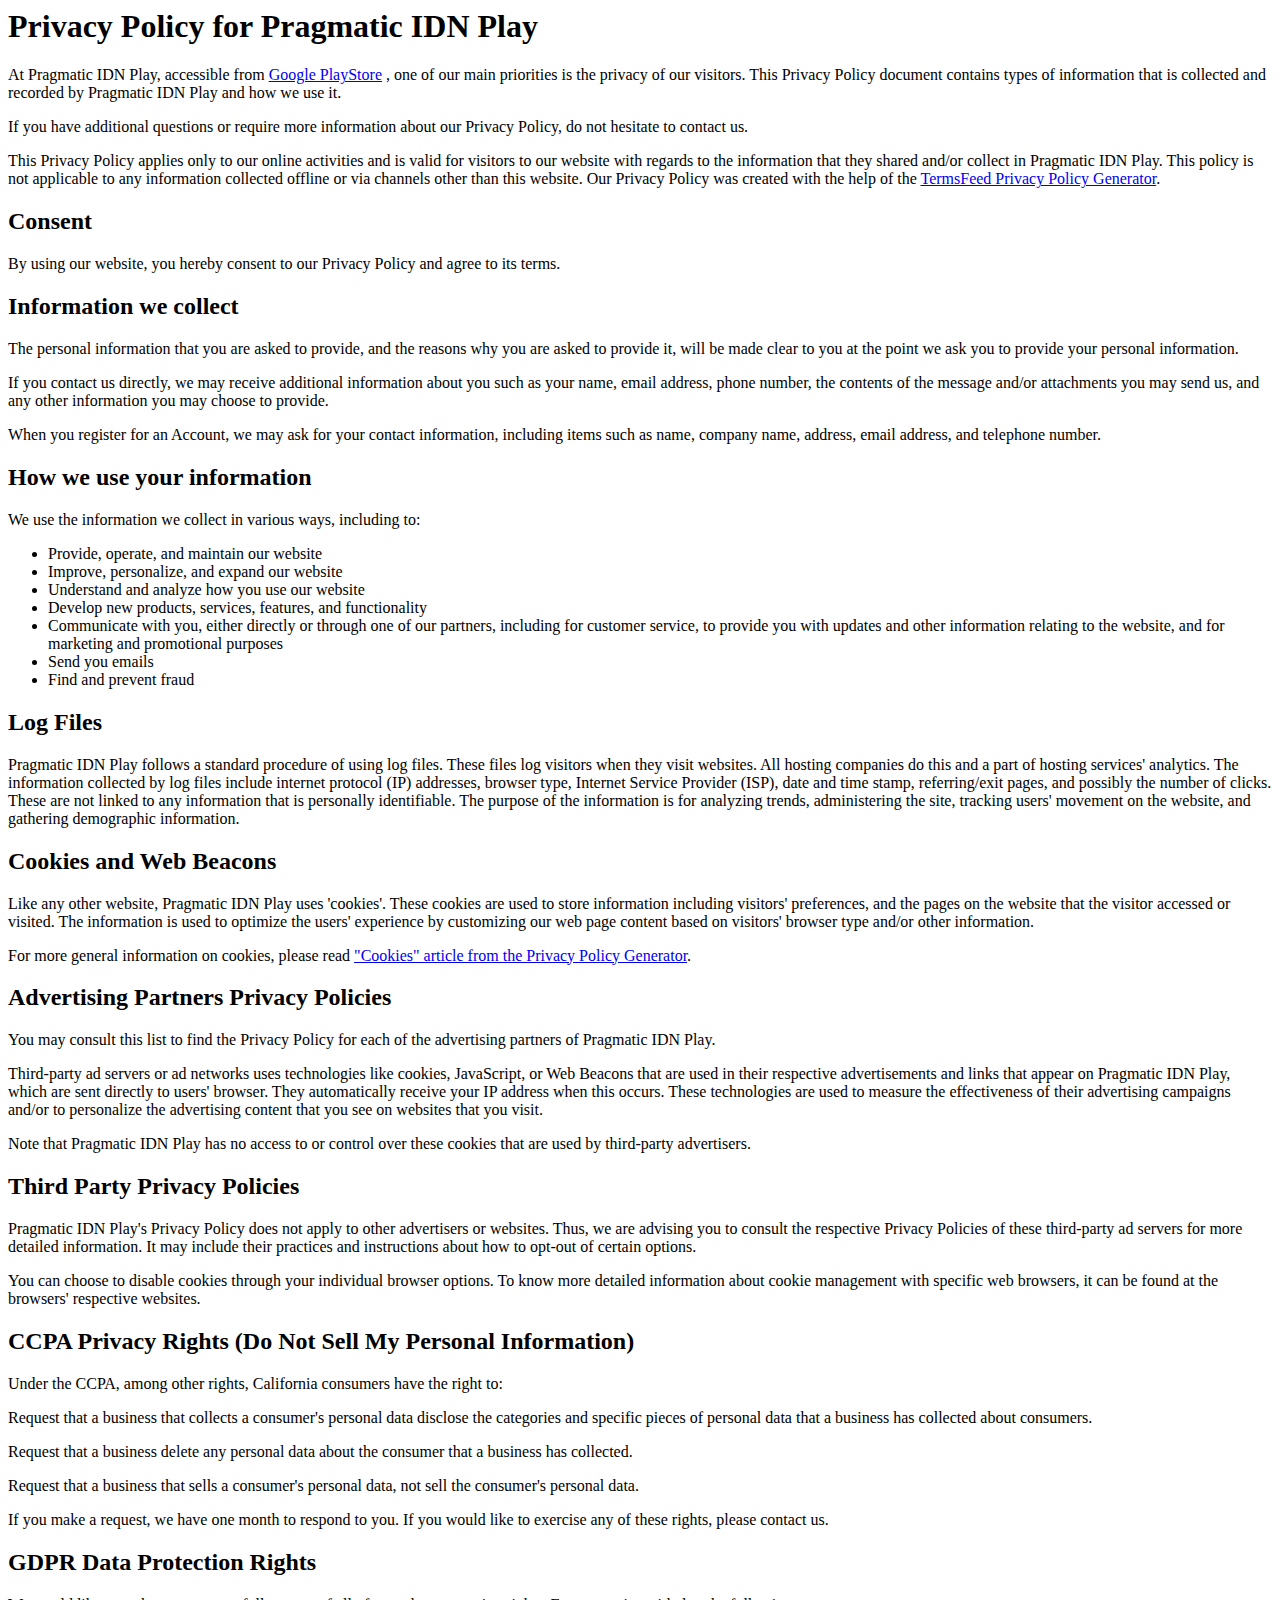
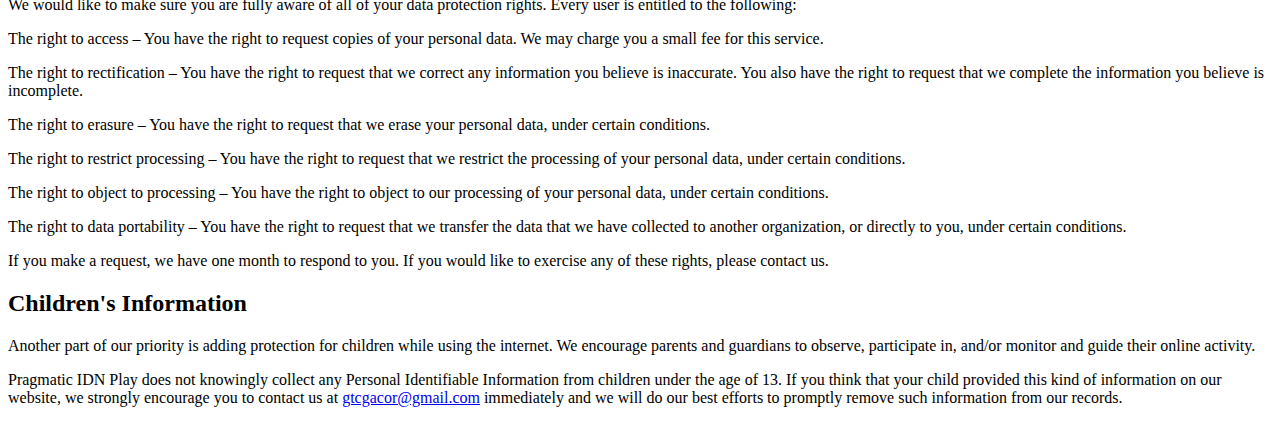
<file: privacy.html>
<html>
<head>
<meta charset="utf-8" /><meta name="viewport" content="width=device-width,height=device-height, initial-scale=1, maximum-scale=1, user-scalable=0" />
<meta name="viewport" content="width=device-width">
<meta http-equiv="content-type" content="text/html;charset=utf-8">
<title>privacy policy</title>
</head>

<h1>Privacy Policy for Pragmatic IDN Play</h1>

<p>At Pragmatic IDN Play, accessible from <a href="https://play.google.com/store/apps/details?id=pragmatic.idn.play" target="_blank">Google PlayStore</a> , one of our main priorities is the privacy of our visitors. This Privacy Policy document contains types of information that is collected and recorded by Pragmatic IDN Play and how we use it.</p>

<p>If you have additional questions or require more information about our Privacy Policy, do not hesitate to contact us.</p>

<p>This Privacy Policy applies only to our online activities and is valid for visitors to our website with regards to the information that they shared and/or collect in Pragmatic IDN Play. This policy is not applicable to any information collected offline or via channels other than this website. Our Privacy Policy was created with the help of the <a href="https://www.termsfeed.com/privacy-policy-generator/">TermsFeed Privacy Policy Generator</a>.</p>

<h2>Consent</h2>

<p>By using our website, you hereby consent to our Privacy Policy and agree to its terms.</p>

<h2>Information we collect</h2>

<p>The personal information that you are asked to provide, and the reasons why you are asked to provide it, will be made clear to you at the point we ask you to provide your personal information.</p>
<p>If you contact us directly, we may receive additional information about you such as your name, email address, phone number, the contents of the message and/or attachments you may send us, and any other information you may choose to provide.</p>
<p>When you register for an Account, we may ask for your contact information, including items such as name, company name, address, email address, and telephone number.</p>

<h2>How we use your information</h2>

<p>We use the information we collect in various ways, including to:</p>

<ul>
<li>Provide, operate, and maintain our website</li>
<li>Improve, personalize, and expand our website</li>
<li>Understand and analyze how you use our website</li>
<li>Develop new products, services, features, and functionality</li>
<li>Communicate with you, either directly or through one of our partners, including for customer service, to provide you with updates and other information relating to the website, and for marketing and promotional purposes</li>
<li>Send you emails</li>
<li>Find and prevent fraud</li>
</ul>

<h2>Log Files</h2>

<p>Pragmatic IDN Play follows a standard procedure of using log files. These files log visitors when they visit websites. All hosting companies do this and a part of hosting services' analytics. The information collected by log files include internet protocol (IP) addresses, browser type, Internet Service Provider (ISP), date and time stamp, referring/exit pages, and possibly the number of clicks. These are not linked to any information that is personally identifiable. The purpose of the information is for analyzing trends, administering the site, tracking users' movement on the website, and gathering demographic information.</p>

<h2>Cookies and Web Beacons</h2>

<p>Like any other website, Pragmatic IDN Play uses 'cookies'. These cookies are used to store information including visitors' preferences, and the pages on the website that the visitor accessed or visited. The information is used to optimize the users' experience by customizing our web page content based on visitors' browser type and/or other information.</p>

<p>For more general information on cookies, please read <a href="https://www.generateprivacypolicy.com/#cookies">"Cookies" article from the Privacy Policy Generator</a>.</p>



<h2>Advertising Partners Privacy Policies</h2>

<P>You may consult this list to find the Privacy Policy for each of the advertising partners of Pragmatic IDN Play.</p>

<p>Third-party ad servers or ad networks uses technologies like cookies, JavaScript, or Web Beacons that are used in their respective advertisements and links that appear on Pragmatic IDN Play, which are sent directly to users' browser. They automatically receive your IP address when this occurs. These technologies are used to measure the effectiveness of their advertising campaigns and/or to personalize the advertising content that you see on websites that you visit.</p>

<p>Note that Pragmatic IDN Play has no access to or control over these cookies that are used by third-party advertisers.</p>

<h2>Third Party Privacy Policies</h2>

<p>Pragmatic IDN Play's Privacy Policy does not apply to other advertisers or websites. Thus, we are advising you to consult the respective Privacy Policies of these third-party ad servers for more detailed information. It may include their practices and instructions about how to opt-out of certain options. </p>

<p>You can choose to disable cookies through your individual browser options. To know more detailed information about cookie management with specific web browsers, it can be found at the browsers' respective websites.</p>

<h2>CCPA Privacy Rights (Do Not Sell My Personal Information)</h2>

<p>Under the CCPA, among other rights, California consumers have the right to:</p>
<p>Request that a business that collects a consumer's personal data disclose the categories and specific pieces of personal data that a business has collected about consumers.</p>
<p>Request that a business delete any personal data about the consumer that a business has collected.</p>
<p>Request that a business that sells a consumer's personal data, not sell the consumer's personal data.</p>
<p>If you make a request, we have one month to respond to you. If you would like to exercise any of these rights, please contact us.</p>

<h2>GDPR Data Protection Rights</h2>

<p>We would like to make sure you are fully aware of all of your data protection rights. Every user is entitled to the following:</p>
<p>The right to access – You have the right to request copies of your personal data. We may charge you a small fee for this service.</p>
<p>The right to rectification – You have the right to request that we correct any information you believe is inaccurate. You also have the right to request that we complete the information you believe is incomplete.</p>
<p>The right to erasure – You have the right to request that we erase your personal data, under certain conditions.</p>
<p>The right to restrict processing – You have the right to request that we restrict the processing of your personal data, under certain conditions.</p>
<p>The right to object to processing – You have the right to object to our processing of your personal data, under certain conditions.</p>
<p>The right to data portability – You have the right to request that we transfer the data that we have collected to another organization, or directly to you, under certain conditions.</p>
<p>If you make a request, we have one month to respond to you. If you would like to exercise any of these rights, please contact us.</p>

<h2>Children's Information</h2>

<p>Another part of our priority is adding protection for children while using the internet. We encourage parents and guardians to observe, participate in, and/or monitor and guide their online activity.</p>

<p>Pragmatic IDN Play does not knowingly collect any Personal Identifiable Information from children under the age of 13. If you think that your child provided this kind of information on our website, we strongly encourage you to contact us at <a href="mailto:gtcgacor@gmail.com">gtcgacor@gmail.com</a> immediately and we will do our best efforts to promptly remove such information from our records.</p>
</file>
